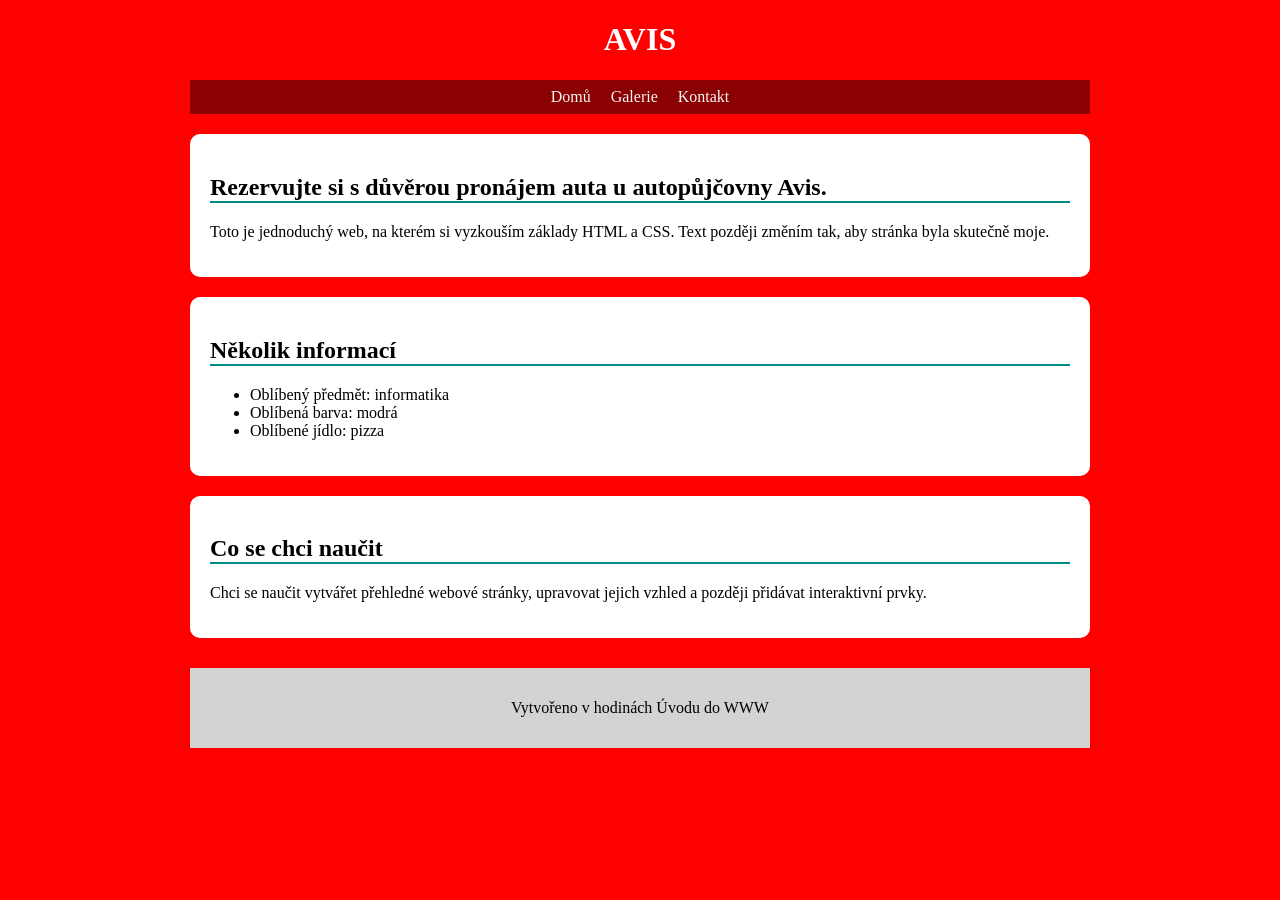
<file: index.html>
<!doctype html>
<html lang="cs">
<head>
    <meta charset="UTF-8">
    <meta name="viewport" content="width=device-width, initial-scale=1.0">
    <title>Pronájem auta | Hlavní menu</title>
    <link rel="stylesheet" href="style.css">
</head>
<body>
    <header>
        <h1>AVIS</h1>

        <nav>
            <a href="index.html">Domů</a>
            <a href="galerie.html">Galerie</a>
            <a href="Kontakt.html">Kontakt</a>

        </nav>
    </header>

    <main>
        <section class="uvod">
            <h2>Rezervujte si s důvěrou pronájem auta u autopůjčovny Avis.</h2>

            <p>
                Toto je jednoduchý web, na kterém si vyzkouším základy HTML a CSS.
                Text později změním tak, aby stránka byla skutečně moje.
            </p>
        </section>

        <section>
            <h2>Několik informací</h2>

            <ul>
                <li>Oblíbený předmět: informatika</li>
                <li>Oblíbená barva: modrá</li>
                <li>Oblíbené jídlo: pizza</li>
            </ul>
        </section>

        <section>
            <h2>Co se chci naučit</h2>

            <p>
                Chci se naučit vytvářet přehledné webové stránky,
                upravovat jejich vzhled a později přidávat interaktivní prvky.
            </p>
        </section>
    </main>

    <footer>
        <p>Vytvořeno v hodinách Úvodu do WWW</p>
    </footer>
</body>
</html>
</file>
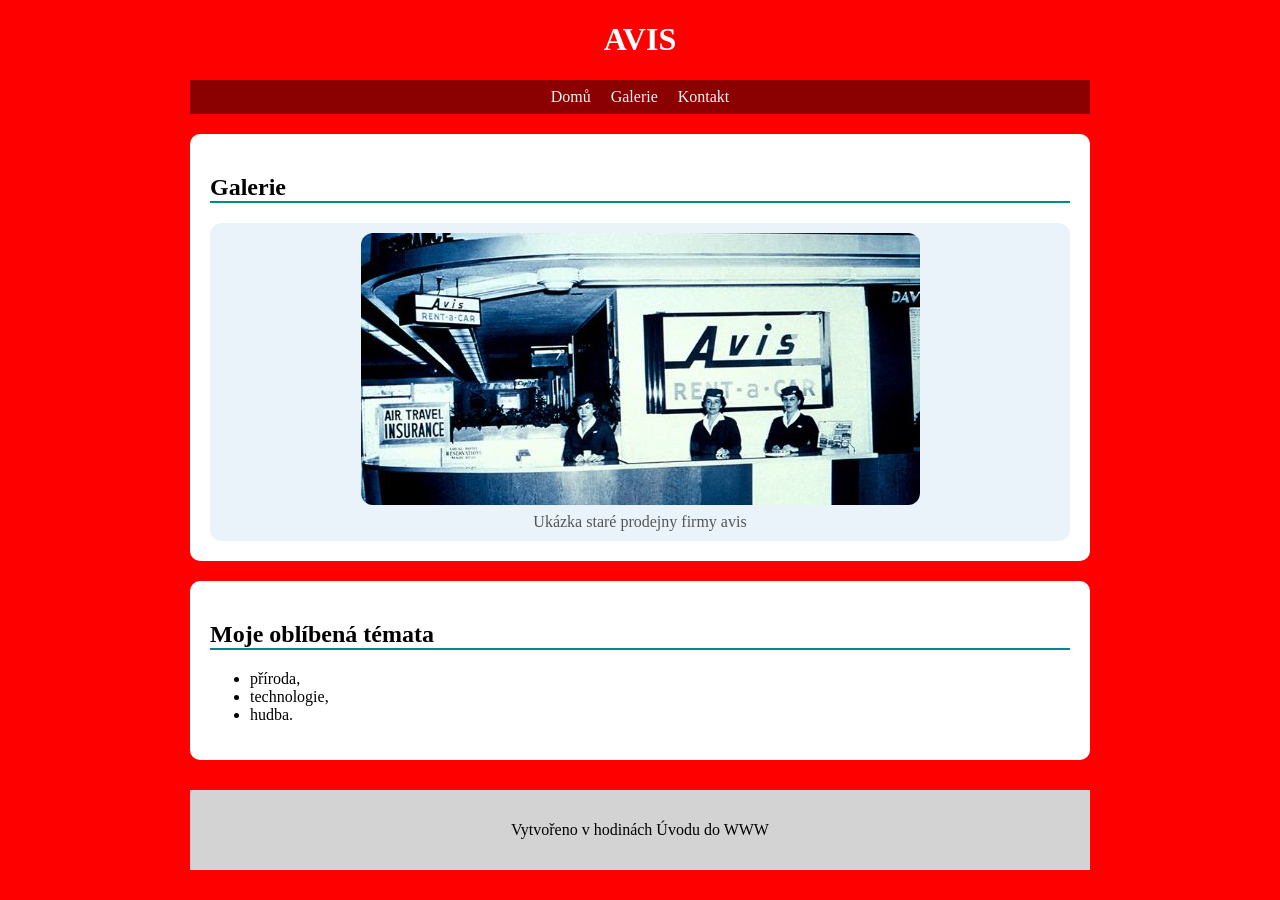
<file: galerie.html>
<!doctype html>
<html lang="cs">
<head>
    <meta charset="UTF-8">
    <meta name="viewport" content="width=device-width, initial-scale=1.0">
    <title>Pronájem auta | Nabídka</title>
    <link rel="stylesheet" href="style.css">
</head>
<body>
    <header>
        <h1>AVIS</h1>

        <nav>
            <a href="index.html">Domů</a>
            <a href="galerie.html">Galerie</a>
            <a href="Kontakt.html">Kontakt</a>

        </nav>
    </header>

    <main>
        <section>
            <h2>Galerie</h2>
            <figure>
                <img
                    src="avis-50s-feature.jpg"
                    alt="avis cernobili 50 leta"
                >
                <figcaption>Ukázka staré prodejny firmy avis</figcaption>
            </figure>
        </section>

        <section>
            <h2>Moje oblíbená témata</h2>

            <ul>
                <li>příroda,</li>
                <li>technologie,</li>
                <li>hudba.</li>
            </ul>
        </section>
    </main>

    <footer>
        <p>Vytvořeno v hodinách Úvodu do WWW</p>
    </footer>
</body>
</html>
</file>
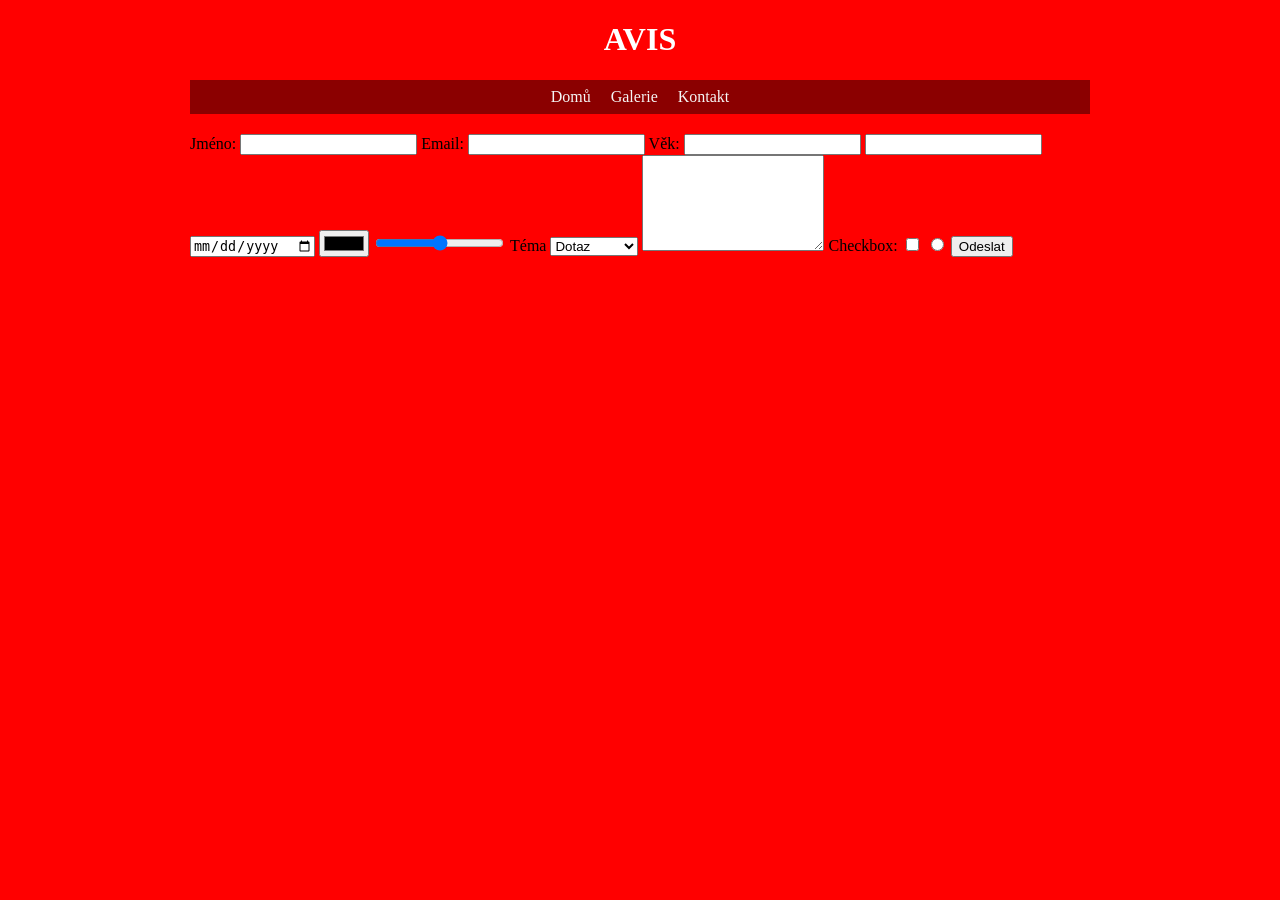
<file: Kontakt.html>
<!DOCTYPE html>
<html lang="cs">
<head>
    <meta charset="UTF-8">
    <title>Pronájem auta | Kontakt</title>
    <link rel="stylesheet" href="style.css">
</head>
<body>
<header>
    <h1>AVIS</h1>

    <nav>
        <a href="index.html">Domů</a>
        <a href="galerie.html">Galerie</a>
        <a href="Kontakt.html">Kontakt</a>
    </nav>
</header>
<main>
    <form>
        <label for="Jmeno">Jméno:</label>
        <input type="text" id="Jmeno" name="Jmeno" required>

        <label for="Email">Email:</label>
        <input type="email" id="Email" name="Email" required>

        <label for="Vek">Věk:</label>
        <input type="number" id="Vek" name="Vek">

        <input type="password">
        <input type="date">
        <input type="color">
        <input type="range">

        <label for="Tema">Téma</label>
        <select id="Tema" name="Tema">
            <option value="dotaz">Dotaz</option>
            <option value="Spoluprace">spoluprace</option>
        </select>

        <textarea id="Text" name="Text" rows="6" minlength="10"></textarea>

        <label for="Check">Checkbox:</label>
        <input type="checkbox" id="Check" name="Check">
        <input type="radio">

        <button type="submit">Odeslat</button>
    </form>


</main>
</body>
</html>
</file>
<file: style.css>
/* 1. Celá stránka */
body{
    max-width: 900px;
    margin: 0 auto;
    pading: 20px;

    background-color: red;
    color: black
;
}

/* 2. Nadpisy */
h1{
    color: lightcyan;
}
h1{
    color:white;
    text-align: center;
}
h2{
    color: black;
    border-bottom: 2px solid darkcyan   ;
}
/* 3. Navigace a odkazy */
nav{
    pedding: 15px;
    background-color: darkred;
    text-align: center;
}
nav a{
    display: inline-block;
    margin: 8px;
    pedding:10px;
    color: whitesmoke;
    background-color: darkred;
    text-decoration: none;
    border-radius: 6px;
}
nav a:hover{
    background-color: red;
}

/* 4. Hlavní obsah a jednotlivé sekce */
main{
    margin-top: 20px;
}

section{
    margin-bottom: 20px;
    padding: 20px;

    background-color: white;
;
    border-radius: 10px;
}

/* 5. Obrázky a jejich popisky */
img{
    display: block;
    max-width: 100%;
    height: auto;
    margin: 0 auto;

    border-radius: 12px;
}

figure{
    margin: 0;
    padding: 10px;
    background-color: #eaf3f9;
    border-radius: 12px;
}
figcaption{
    margin-top: 8px;
    color: #555555;
    text-align: center;
}

/* 6. Tabulka */

table{
    width: 100%;
    border-collapse: collapse;
    background-color: white;
}

caption{
    font-size: 24px;
    font-weight: bold;
}
th{
    color: white;
    background-color: #17324d;
}
td{
    padding: 12px;
    border: 1px solid #cccccc;
    text-align: left;
}
/* 7. Zápatí */
footer{
    margin-top: 30px;
    padding: 15px;

    color: black;
    background-color: lightgrey;

    text-align: center;
}
</file>
